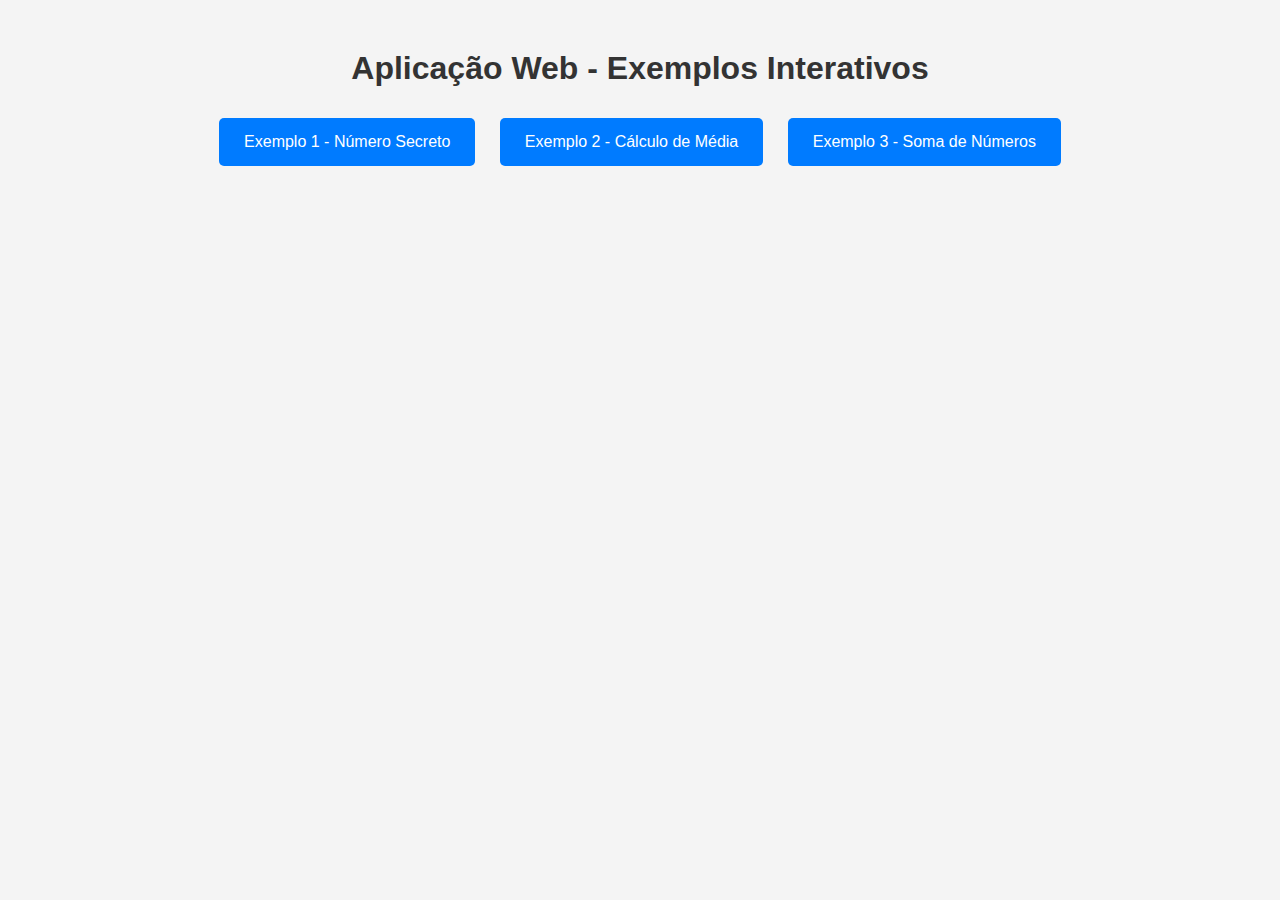
<file: index.html>
<!DOCTYPE html>
<html lang="pt-BR">
<head>
    <meta charset="UTF-8">
    <title>Aplicação Web - Exemplos Interativos</title>
    <link rel="stylesheet" href="style.css">
</head>
<body>

    <h1>Aplicação Web - Exemplos Interativos</h1>

    <button onclick="jogoNumeroSecreto()">Exemplo 1 - Número Secreto</button>
    <button onclick="jogoMedia()">Exemplo 2 - Cálculo de Média</button>
    <button onclick="calcularSoma()">Exemplo 3 - Soma de Números</button>

    <script src="script.js"></script>
</body>
</html>
</file>
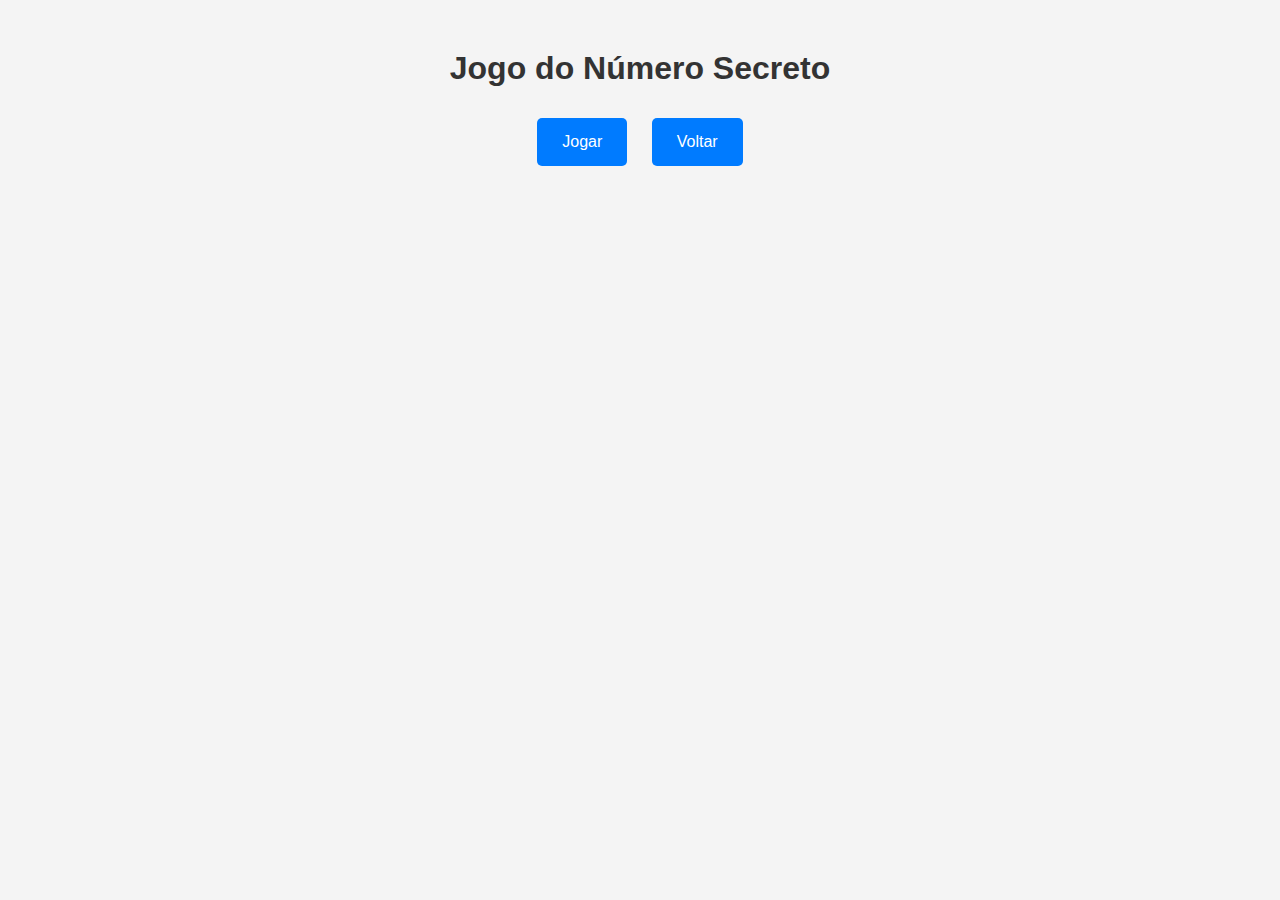
<file: JogoSecreto.html>
<!DOCTYPE html>
<html lang="pt-BR">
<head>
    <meta charset="UTF-8">
    <title>Jogo do Número Secreto</title>
    <link rel="stylesheet" href="style.css">
</head>
<body>

    <h1>Jogo do Número Secreto</h1>
    <button onclick="jogoNumeroSecreto()">Jogar</button>
    <button onclick="voltar()">Voltar</button>

    <script src="script.js"></script>
</body>
</html>
</file>
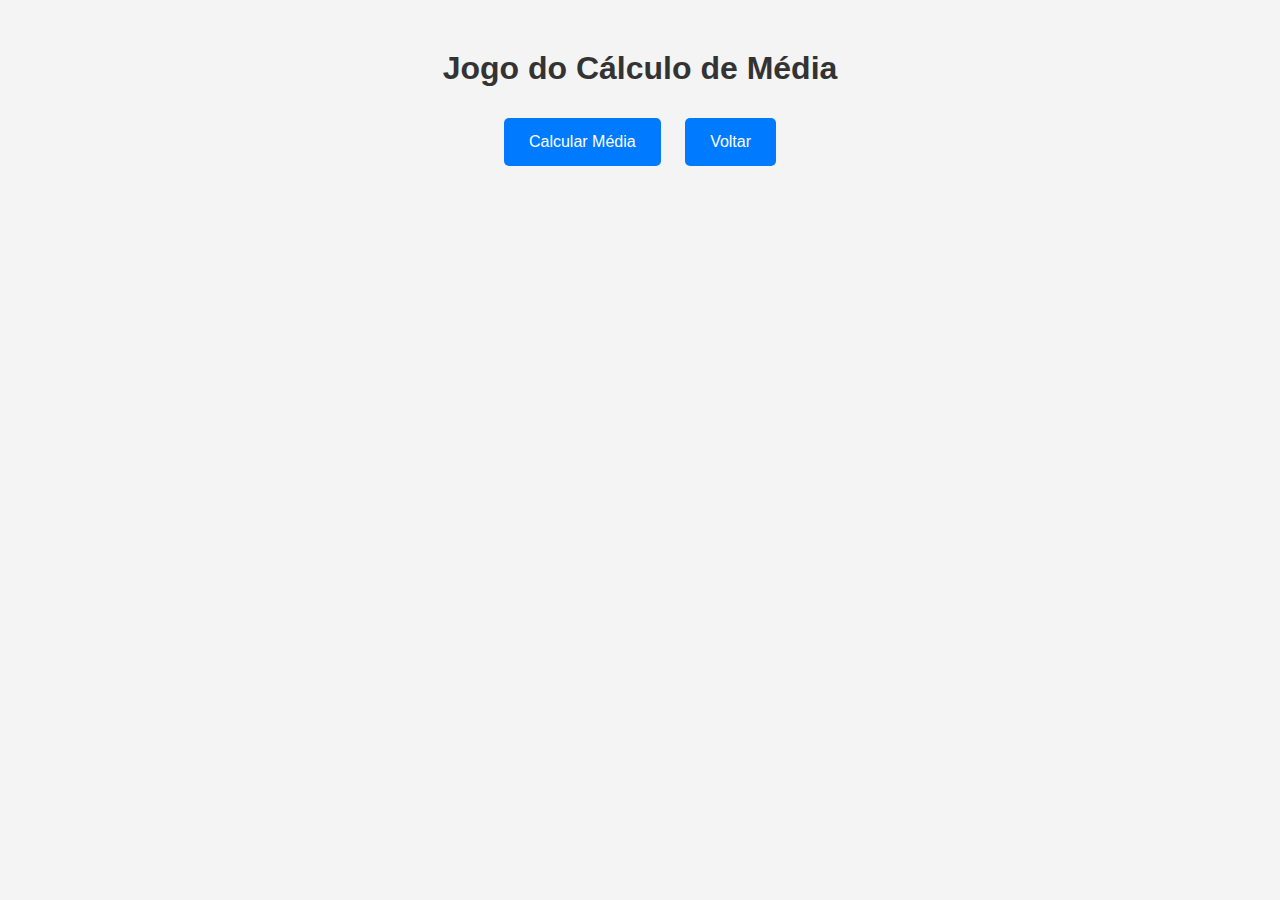
<file: Media.html>
<!DOCTYPE html>
<html lang="pt-BR">
<head>
    <meta charset="UTF-8">
    <title>Jogo do Cálculo de Média</title>
    <link rel="stylesheet" href="style.css">
</head>
<body>

    <h1>Jogo do Cálculo de Média</h1>
    <button onclick="jogoMedia()">Calcular Média</button>
    <button onclick="voltar()">Voltar</button>

    <script src="script.js"></script>
</body>
</html>
</file>
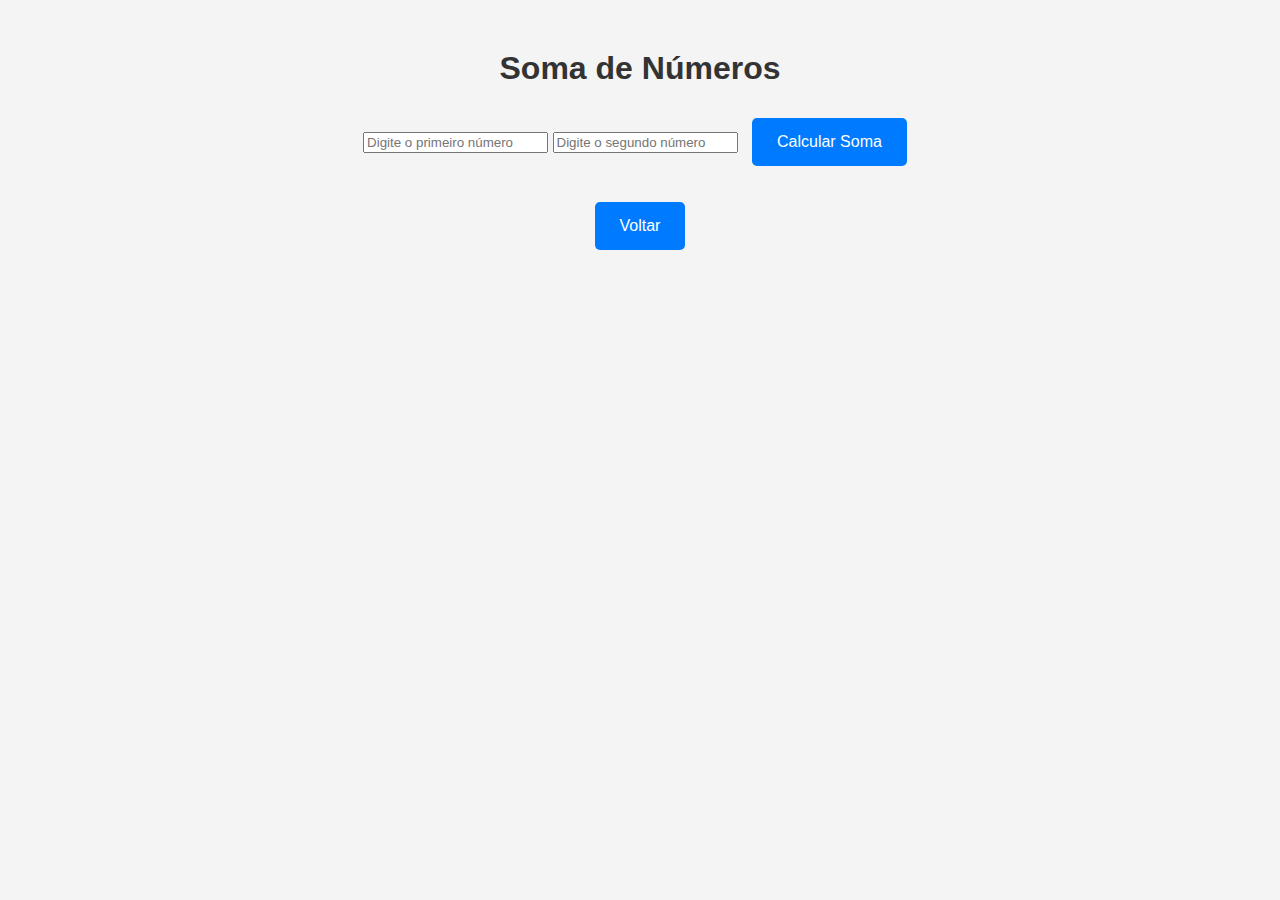
<file: Soma.html>
<!DOCTYPE html>
<html lang="pt-BR">
<head>
    <meta charset="UTF-8">
    <title>Soma de Números</title>
    <link rel="stylesheet" href="style.css">
</head>
<body>

    <h1>Soma de Números</h1>

    <input type="number" id="num1" placeholder="Digite o primeiro número">
    <input type="number" id="num2" placeholder="Digite o segundo número">
    <button onclick="calcularSoma()">Calcular Soma</button>
    <p id="resultado"></p>

    <button onclick="voltar()">Voltar</button>

    <script src="script.js"></script>
</body>
</html>
</file>
<file: style.css>
body {
    font-family: Arial, sans-serif;
    text-align: center;
    margin-top: 50px;
    background-color: #f4f4f4;
}

h1 {
    color: #333;
}

button {
    margin: 10px;
    padding: 15px 25px;
    font-size: 16px;
    cursor: pointer;
    border: none;
    background-color: #007bff;
    color: white;
    border-radius: 5px;
}

button:hover {
    background-color: #0056b3;
}
</file>
